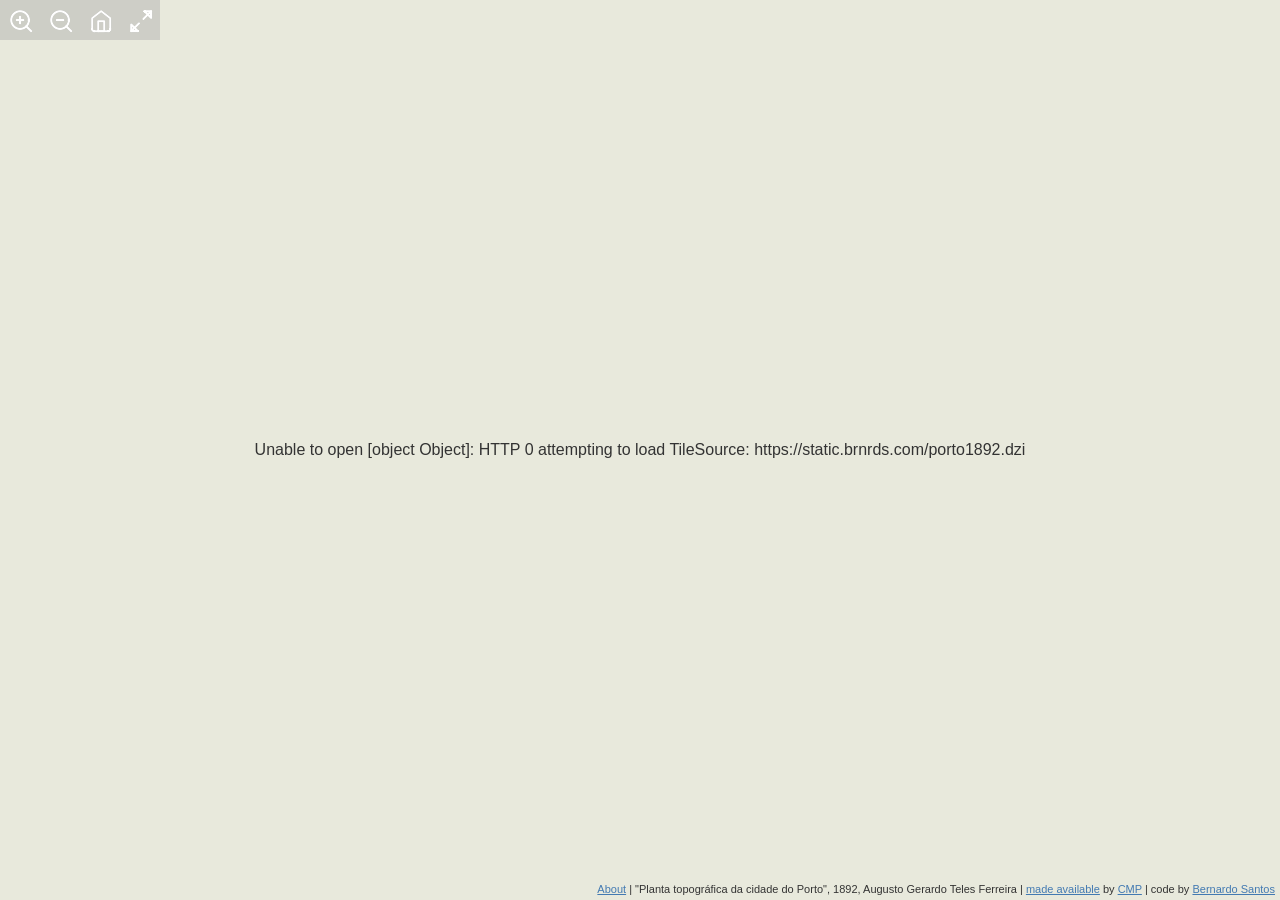
<file: index.html>
<!DOCTYPE html>
<html lang="en">
<head>
  <script async src="https://www.googletagmanager.com/gtag/js?id=UA-131899434-1"></script>
  <script>
    window.dataLayer = window.dataLayer || [];
    function gtag() { dataLayer.push(arguments); }
    gtag('js', new Date());
    gtag('config', 'UA-131899434-1');
  </script>
  <meta charset="utf-8">
  <meta name="viewport" content="width=device-width, initial-scale=1.0">
  <title>Porto Map (1892) — Old Map of Oporto | Interactive Deep-Zoom Viewer</title>
  <meta name="description" content="Interactive Porto map and old map of Oporto (1892): high-resolution deep-zoom viewer of the historical topographic survey by Augusto Gerardo Teles Ferreira.">
  <link rel="canonical" href="https://apps.brnrds.com/planta-topografica-porto-1892/">
  <meta name="robots" content="index, follow, max-image-preview:large">

  <meta property="og:type" content="website">
  <meta property="og:site_name" content="Bernardo Santos">
  <meta property="og:title" content="Porto Map (1892) — Old Map of Oporto">
  <meta property="og:description" content="Interactive historical map of Porto: deep-zoom 1892 topographic plan in high resolution.">
  <meta property="og:url" content="https://apps.brnrds.com/planta-topografica-porto-1892/">
  <meta property="og:image" content="https://apps.brnrds.com/planta-topografica-porto-1892/images/porto1892-preview.png">
  <meta property="og:image:alt" content="Old map of Porto, Portugal, 1892 — topographic survey overview">

  <meta name="twitter:card" content="summary_large_image">
  <meta name="twitter:title" content="Porto Map (1892) — Old Map of Oporto">
  <meta name="twitter:description" content="Deep-zoom viewer for the 1892 historical map of Porto, Portugal.">
  <meta name="twitter:image" content="https://apps.brnrds.com/planta-topografica-porto-1892/images/porto1892-preview.png">

  <link rel="stylesheet" type="text/css" media="screen" href="css/style.css?v=14">
  <script src="openseadragon/openseadragon.min.js"></script>

  <script type="application/ld+json">
  {
    "@context": "https://schema.org",
    "@graph": [
      {
        "@type": "WebApplication",
        "name": "Porto Map (1892) — Historical Deep-Zoom Viewer",
        "description": "Interactive deep-zoom viewer for the 1892 topographic map of Porto (Oporto), Portugal, by Augusto Gerardo Teles Ferreira.",
        "url": "https://apps.brnrds.com/planta-topografica-porto-1892/",
        "applicationCategory": "MapApplication",
        "operatingSystem": "Web",
        "author": {
          "@type": "Person",
          "name": "Bernardo Santos",
          "url": "https://brnrds.com/work/vintage-map-of-porto"
        },
        "primaryImageOfPage": {
          "@type": "ImageObject",
          "contentUrl": "https://apps.brnrds.com/planta-topografica-porto-1892/images/porto1892-preview.png",
          "name": "Old map of Porto, 1892",
          "width": 1536,
          "height": 1024
        }
      },
      {
        "@type": "CreativeWork",
        "name": "Planta topográfica da cidade do Porto",
        "alternateName": ["Porto map", "Oporto map", "Old map of Porto"],
        "dateCreated": "1892",
        "creator": { "@type": "Person", "name": "Augusto Gerardo Teles Ferreira" },
        "provider": { "@type": "Organization", "name": "Câmara Municipal do Porto", "url": "https://www.cm-porto.pt/" },
        "contentLocation": {
          "@type": "City",
          "name": "Porto",
          "containedInPlace": { "@type": "Country", "name": "Portugal" }
        }
      },
      {
        "@type": "FAQPage",
        "mainEntity": [
          {
            "@type": "Question",
            "name": "Where can I see an old map of Porto online?",
            "acceptedAnswer": {
              "@type": "Answer",
              "text": "This page provides an interactive high-resolution viewer for the 1892 topographic map of Porto (Oporto). Scroll to zoom and drag to pan across the full city survey."
            }
          },
          {
            "@type": "Question",
            "name": "What is the 1892 Porto map?",
            "acceptedAnswer": {
              "@type": "Answer",
              "text": "The Planta Topográfica da Cidade do Porto (1892) is the first scientific cadastral survey of the city at 1:500 scale, directed by Augusto Gerardo Teles Ferreira for the Câmara Municipal do Porto."
            }
          }
        ]
      }
    ]
  }
  </script>
</head>
<body>
  <div class="demoarea">
    <div id="tiles" class="openseadragon"></div>
  </div>
  <script type="text/javascript">
    var isIOS = /iPad|iPhone|iPod/.test(navigator.userAgent) || (navigator.platform === "MacIntel" && navigator.maxTouchPoints > 1);
    var params = new URLSearchParams(window.location.search);
    var dziUrl = params.get("dzi") || "https://static.brnrds.com/porto1892.dzi";
    var viewerOptions = {
      id: "tiles",
      prefixUrl: "openseadragon/images/",
      debugMode: false,
      immediateRender: false,
      loadDestinationTilesOnAnimation: false,
      tileSources: dziUrl
    };
    if (isIOS) {
      viewerOptions.imageLoaderLimit = 2;
      viewerOptions.maxTilesPerFrame = 1;
      viewerOptions.maxImageCacheCount = 120;
      viewerOptions.timeout = 60000;
      viewerOptions.animationTime = 0.5;
      viewerOptions.blendTime = 0;
    }
    OpenSeadragon(viewerOptions);
  </script>

  <div class="about-backdrop" id="about-backdrop" hidden></div>
  <div class="about-sheet" id="about-sheet" aria-hidden="true" aria-labelledby="about-sheet-title-en">
    <button type="button" class="about-sheet-close" id="about-close" aria-label="Close">×</button>
    <div class="about-language-toggle" role="group" aria-label="About language">
      <button type="button" class="is-active" data-about-language="en" aria-pressed="true"
              aria-controls="about-content-en">EN</button><span aria-hidden="true">/</span><button type="button"
              data-about-language="pt" aria-pressed="false" aria-controls="about-content-pt">PT</button>
    </div>
    <div class="about-sheet-content">
      <section id="about-content-pt" lang="pt-PT" hidden>
      <h1 id="about-sheet-title-pt">A Carta Topográfica da Cidade do Porto, 1892</h1>
        <p>
          A <em>Planta Topográfica da Cidade do Porto</em> é geralmente tida como o primeiro levantamento
          topográfico integral e científico do Porto, e o seu primeiro registo cadastral sistemático. Desenhada
          à escala 1:500 sob a direcção do topógrafo militar
          <strong>Augusto Gerardo Teles Ferreira</strong>, regista o concelho no final do século XIX com uma
          exactidão que nenhuma planta anterior da cidade tinha sequer tentado. As ruas, os edifícios, as
          divisões de propriedade, os campos, as linhas de água e o relevo fizeram dela, ao mesmo tempo, um
          retrato do Porto em 1892 e a base de trabalho da administração urbanística nas décadas seguintes.
        </p>

        <img class="about-sheet-preview" src="images/porto1892-preview.png" width="1536" height="1024"
             alt="Carta topográfica do Porto de 1892, mostrando o Douro e a cidade no final do século XIX">

        <h2>Por que motivo o Porto precisava de um novo levantamento</h2>
        <p>
          Em meados do século XIX, o Porto crescia para lá do centro histórico densamente edificado. Novas
          estradas, caminhos-de-ferro, abastecimento de água, drenagem, saneamento e administração da propriedade
          pediam uma descrição medida do terreno. As plantas disponíveis — a planta circular de George Balck, de
          1813, a de Frederico Perry Vidal, de 1844, e as revisões posteriores — tinham valor, mas nenhuma
          combinava nivelamento rigoroso, curvas de nível e um levantamento parcelar de toda a cidade.
        </p>

        <h2>Do pedido municipal à administração directa, 1856–1877</h2>
        <p>
          A iniciativa partiu do Porto. Em 1856, a Câmara Municipal pediu ao Governo a nomeação de um engenheiro
          para preparar uma planta e o nivelamento da cidade como apoio aos melhoramentos projectados. O pedido foi
          recusado por falta de verbas do Estado, embora o Porto tenha sido autorizado a requisitar pessoal técnico
          se lhe pagasse os vencimentos. O engenheiro Carlos de Pézerat ofereceu os seus serviços em 1859,
          recomendado por Filipe Folque, director dos trabalhos geodésicos do Reino, mas a Câmara não aceitou a
          proposta.
        </p>
        <p>
          O Porto recorreu depois ao aparelho técnico da administração central. Em 1862, a Câmara pediu aos
          serviços geodésicos do Estado que realizassem a triangulação necessária à estrutura do levantamento. O
          engenheiro Filipe Joaquim de Sousa Quintella iniciou esse trabalho em Setembro de 1862; os cálculos foram
          dados como concluídos em 1867 e o processo resultante foi entregue à Câmara, que suportou a despesa.
          O Estado punha a capacidade científica; o Porto pedia-a e pagava-a.
        </p>
        <p>
          O quadro legal alterou-se enquanto estes trabalhos preliminares decorriam. O artigo 50.º do decreto
          nacional de 31 de Dezembro de 1864 determinou que o Governo procedesse a um plano geral de melhoramentos
          do Porto por intermédio de uma comissão formada por um engenheiro das Obras Públicas, um engenheiro ou
          arquitecto proposto pela Câmara e o delegado de saúde da cidade. Note-se que o decreto não encomendou
          esta planta: o pedido portuense de uma planta medida era oito anos anterior. O decreto veio reforçar um
          objectivo que a cidade já perseguia.
        </p>
        <p>
          Tudo isto se insere na modernização administrativa, científica e infra-estrutural da Regeneração e, em
          termos mais largos, do Fontismo. O decreto de 1864 foi apresentado pelo ministro das Obras Públicas João
          Crisóstomo de Abreu e Sousa, no governo do duque de Loulé. O Estado deu o quadro legal e técnico; a
          iniciativa, o contrato e o financiamento foram da Câmara.
        </p>
        <p>
          O engenheiro civil da Câmara elaborou um programa de concurso pormenorizado, publicado no <em>Diário do
          Governo</em> de 20 de Setembro de 1869. Exigia um levantamento à escala 1:500, abrangendo inicialmente
          3.150 hectares e posteriormente ampliado para cerca de 3.975 hectares — essencialmente o território sob
          administração municipal, e não apenas o núcleo urbano. As altitudes deviam ser medidas rigorosamente e
          representadas por curvas de nível com equidistância de dois metros. Os edifícios e terrenos livres deviam
          ser diferenciados, tal como a propriedade pública, estatal, corporativa e particular; os terrenos
          cultivados deviam distinguir-se dos destinados a outros usos.
        </p>
        <p>
          Foram abertas cinco propostas em 21 de Outubro de 1869, apresentadas por Bartholomeu Achilles Dejante;
          J. C. Chelmich; Carlos de Pézerat; João Joaquim de Matos, José Augusto Corrêa de Barros e António Maria
          Kopke de Carvalho; e Frederico Perry Vidal com Manuel do Couto Guimarães. A empreitada foi adjudicada a
          Dejante, de longe o mais barato. Os outros concorrentes avisaram formalmente que a exactidão prometida
          não se conseguia por aquele preço. Dejante morreu em 1877 praticamente sem ter começado.
        </p>

        <h2>Teles Ferreira e o gabinete municipal de levantamento, 1877–1892</h2>
        <p>
          Em 1877, a Câmara abandonou a empreitada externa fracassada e colocou o trabalho sob administração
          municipal directa. O engenheiro municipal Agnelo José Moreira foi encarregado da tarefa e pediu a
          colaboração do capitão Augusto Gerardo Teles Ferreira, que entrou ao serviço da Câmara em Agosto de 1877.
        </p>
        <p>
          Teles Ferreira (1830–1895) era oficial do Exército, nomeado topógrafo de primeira classe em 1856.
          Colaborara no levantamento hidrográfico da Barra do Douro de 1861–1862 e concluíra, com Emílio Vidigal
          Salgado, o levantamento cadastral de Viana do Castelo à escala 1:500, em 1868–1869 — também esse feito
          como base para melhoramentos municipais. Quando chegou ao Porto, declarou vinte e cinco anos de
          experiência prática nestes trabalhos. Quando a planta reduzida foi publicada, era já identificado como
          general de brigada reformado.
        </p>
        <p>
          O avanço foi imediato. Em Maio de 1878 estavam levantados 52 hectares nas freguesias da Sé e da Vitória,
          terreno particularmente difícil; o total de campo comunicado para esta primeira fase foi de 275 hectares,
          em trinta folhas de desenho. O desenho começou por ficar atrasado em relação ao campo — o desenhador da
          Câmara só podia trabalhar na planta depois de despachar as restantes obrigações municipais. O trabalho
          acabou organizado num gabinete próprio, dirigido por Teles Ferreira. Entre os funcionários conhecidos
          contam-se o capitão de cavalaria Fernando da Costa Maia, que ali serviu entre Setembro de 1882 e Dezembro
          de 1888, Manuel Pereira da Costa, José Baptista Figueiredo e Moysés Augusto, além de desenhadores
          municipais e externos. Subsistem mapas pormenorizados do progresso do trabalho de campo e de gabinete
          entre Dezembro de 1887 e Fevereiro de 1892.
        </p>

        <h2>O que foi cartografado e como</h2>
        <p>
          O esquema completo compreende 464 quadrículas, cada uma cobrindo cerca de 400 por 250 metros. À escala
          1:500, um centímetro no papel corresponde a cinco metros no terreno. A planta mostra a implantação de
          cada edifício e as parcelas, ruas e caminhos, muros e limites, jardins e terrenos cultivados, ribeiros e
          elementos de água, obras públicas, topónimos e a forma do terreno. As curvas de nível de dois metros
          foram a primeira representação sistemática do relevo do Porto a esta escala. Juntando informação
          planimétrica, altimétrica e cadastral, o mesmo levantamento servia para o desenho de ruas, as
          infra-estruturas, a administração da propriedade e o planeamento urbanístico em geral.
        </p>
        <p>
          Não houve qualquer observação aérea. O programa de 1869 assentava na triangulação já fornecida ao
          município, exigia dois pontos trigonométricos em cada folha, impunha tolerâncias apertadas na medição
          dos polígonos e das cotas e previa um nivelamento rigoroso em duas fases. Tudo foi medido a partir do
          terreno, por equipas municipais, ao longo de vários anos. As fontes descrevem os métodos geométricos,
          mas não dizem exactamente que instrumentos foram usados.
        </p>

        <h2>Sobre o detalhe em áreas de acesso privado</h2>
        <p>
          O que por vezes parece a planta de uma casa é, em regra, apenas a sua implantação: alas, anexos, pátios,
          poços de luz e outras divisões do volume construído. As paredes que dividem os compartimentos interiores
          geralmente não aparecem. Nos jardins e quintas, porém, surgem muros, caminhos, culturas, lagos e outros
          pormenores que não seriam necessariamente visíveis da via pública. Há três vias plausíveis para essa
          informação: entrada no terreno, uma planta cedida pelo proprietário, ou documentação que já existisse nos
          serviços municipais. Os documentos publicados não permitem dizer qual delas foi usada em cada propriedade.
        </p>
        <p>
          A via arquivística é historicamente possível. O arquivo da Câmara conserva plantas, prospectos e licenças
          dos séculos XVIII e XIX, embora nessa altura aparecessem sobretudo como documentos isolados, e não como os
          processos de licenciamento completos e ordenados que se tornaram habituais no início do século XX. Os
          <em>Livros de Plantas de Casas</em> mostram que muitos pedidos de obras passavam pelo município — mas
          muitos diziam respeito a fachadas, reparações, abertura de portas e janelas ou acrescento de pisos, e não
          conteriam necessariamente a implantação integral da propriedade, os jardins ou os elementos de água. O
          arquivo podia preencher lacunas aqui e ali, mas não era, por si só, um cadastro completo e actualizado de
          todo o concelho.
        </p>
        <p>
          Também não se encontrou prova de uma pesquisa sistemática desses fundos pela equipa de Teles Ferreira.
          Os registos conhecidos distinguem trabalho de campo e trabalho de gabinete, sem identificarem um
          arquivista ou uma campanha de compilação documental. Em 1892, Teles Ferreira propôs que os projectos
          futuramente apresentados à Câmara passassem a ser localizados em cópias da nova planta geral, e descreveu
          a redução cadastral como base para uma futura matriz predial rigorosa. Ambas as propostas sugerem que,
          antes da carta, a informação municipal não estava reunida numa base geográfica comum.
        </p>
        <p>
          O próprio programa enfraquece a hipótese de um acesso forçado e universal. Quanto às propriedades
          particulares, permitia que fossem «apresentados por massas, mas marcando-se-lhes os seus limites junto às
          vias públicas». Subsistem 428 das 464 minutas de campo, incluindo algumas reproduções digitais, mas nos
          registos acessíveis não aparece qualquer cláusula a dar aos topógrafos um direito geral de entrada, nem
          documentação de autorizações, recusas ou plantas cedidas pelos proprietários.
        </p>
        <p>
          A Carta Constitucional de 1826, então em vigor, declarava a casa um asilo inviolável e só admitia a
          entrada diurna nos casos e pela forma determinados por lei. Esta garantia dizia respeito ao domicílio e
          não resolve, por si só, o acesso aos terrenos de uma quinta. A primeira disposição cadastral portuguesa
          que encontrei a conceder expressamente aos técnicos acesso a propriedades particulares, punindo a
          oposição com multa, é de 1911 — dezanove anos depois da conclusão da planta — e não se aplica
          retroactivamente. O mais prudente é concluir que os topógrafos terão entrado em muitas propriedades por
          cooperação ou acordo, mas não há prova publicada de que os donos não pudessem recusar.
        </p>
        <h2>Conclusão, folhas sobreviventes e edição pública</h2>
        <p>
          Teles Ferreira publicou pela Câmara Municipal, em 1890, uma memória descritiva de oito páginas. Num
          relatório de 30 de Março de 1892 declarou o levantamento à escala 1:500 praticamente concluído, faltando
          apenas rectificações que permitissem referir todo o trabalho, de forma uniforme, àquele ano. É isto que
          explica a data da planta: 1892 é o ano de referência e de conclusão, não o ano em que todas as folhas
          foram levantadas, nem aquele em que a planta completa foi posta à venda.
        </p>
        <p>
          Foram preparadas duas versões manuscritas à escala 1:500: uma a preto e branco e outra colorida a
          aguarela. A investigação publicada pelo Arquivo Histórico Municipal em 1992 registou 453 folhas a preto e
          branco e 446 folhas coloridas sobreviventes do esquema de 464 quadrículas. O catálogo municipal actual
          descreve a sequência colorida digitalizada através de 464 registos individuais. A partir do levantamento
          original, o gabinete produziu ainda uma redução cadastral à escala 1:2.500 e uma planta geral à escala
          1:5.000.
        </p>
        <p>
          Em 11 de Maio de 1892, a Câmara abriu novo concurso para gravar a redução à escala 1:5.000. Teles Ferreira
          apoiou a proposta do grupo representado por Cassiano Augusto Vidal da Maia na Direcção-Geral dos
          Trabalhos Geodésicos, especializado em gravura litográfica em pedra. O original seguiu para Lisboa em
          Junho de 1893; as pedras gravadas e a planta impressa regressaram ao Porto em Junho de 1895. A gravura e
          a produção de 1.500 exemplares custaram 5.000$000 réis — cinco contos, qualquer coisa como 220.000 euros
          em poder de compra actual.
        </p>
        <p>
          Teles Ferreira propôs recuperar parte da despesa vendendo exemplares às repartições públicas e ao público
          em geral. Contava com particular interesse no Brasil, onde os emigrantes do Norte de Portugal poderiam
          comprar uma planta do Porto pelas recordações que guardava. A edição pública foi uma litografia de seis
          folhas à escala 1:5.000, publicada em 1895, cujo título a descreve expressamente como reduzida da planta
          à escala 1:500 mandada levantar pela Câmara Municipal do Porto, referida ao ano de 1892 e dirigida por
          Teles Ferreira, coadjuvado por Fernando da Costa Maia e pelos restantes empregados.
        </p>

        <h2>Propriedade municipal, utilização posterior e redescoberta</h2>
        <p>
          A planta foi municipal desde o início — não foi uma obra particular que o Porto tenha comprado depois.
          O original colorido à escala 1:500 deu entrada formal no arquivo da Câmara em 18 de Agosto de 1893 e
          passou internamente para o Arquivo Histórico Municipal do Porto em 1984. Durante décadas foi a única
          representação rigorosa do território urbano à escala 1:500 ao dispor da Câmara, serviu de modelo a
          actualizações posteriores e sustentou o planeamento municipal até uma nova geração de levantamentos e
          planos, em meados do século XX.
        </p>
        <p>
          Em 1992, o município assinalou o centenário com a exposição e o catálogo <em>Uma Cartografia Exemplar: O
          Porto em 1892</em>, uma reedição da planta de seis folhas à escala 1:5.000 e reproduções de folhas centrais
          à escala 1:500. A Câmara publicou um novo estudo, <em>A Planta da Cidade do Porto no Século XIX:
          Cartografia e Urbanismo</em>, em 2011. O Arquivo Municipal digitalizou posteriormente as folhas individuais
          e disponibilizou-as através do seu catálogo arquivístico. O catálogo não indica a data de publicação em
          linha; a sequência completa foi noticiada publicamente como uma nova disponibilização em 20 de Março de
          2017. Em 2018, a Câmara lançou o serviço georreferenciado Cartas Históricas Interactivas do Porto, baseado
          inicialmente no levantamento de Teles Ferreira.
        </p>

      </section>

      <section id="about-content-en" lang="en">
      <h1 id="about-sheet-title-en">The Topographical Map of Porto, 1892</h1>
        <p>
          The <em>Planta Topográfica da Cidade do Porto</em> is generally regarded as Porto’s first complete
          scientific topographical survey, and its first systematic cadastral record. Drawn at 1:500 under the
          direction of military topographer <strong>Augusto Gerardo Teles Ferreira</strong>, it records the
          municipality at the close of the nineteenth century with a precision no earlier plan of the city had
          even attempted. Its streets, buildings, property divisions, fields, watercourses and relief made it
          both a portrait of Porto in 1892 and the working base for the city's administration in the decades
          that followed.
        </p>

        <img class="about-sheet-preview" src="images/porto1892-preview.png" width="1536" height="1024"
             alt="The 1892 topographical map of Porto, showing the Douro and the city at the end of the nineteenth century">

        <h2>Why Porto needed a new survey</h2>
        <p>
          By the middle of the nineteenth century, Porto was growing beyond the densely built historic centre.
          New roads, railways, water supply, drainage, sanitation and property administration all called for a
          measured account of the terrain. The available maps—George Balck’s circular plan of 1813, Frederico
          Perry Vidal’s plan of 1844, and later revisions—had their value, but none combined precise levelling,
          contour lines and a city-wide parcel survey.
        </p>

        <h2>From a municipal request to direct administration, 1856–1877</h2>
        <p>
          The initiative began with Porto. In 1856 the City Council asked the national government to appoint an
          engineer to prepare a city plan and levelling survey for its projected improvements. The request was
          refused for lack of state funds, although Porto was authorised to requisition technical personnel if it
          paid their salaries. Engineer Carlos de Pézerat offered his services in 1859, recommended by Filipe
          Folque, director of the kingdom’s geodetic works, but the Council did not accept his offer.
        </p>
        <p>
          Porto then turned to the central government’s technical apparatus. In 1862 the Council asked the national
          geodetic service to undertake the triangulation needed as the survey’s framework. Engineer Filipe Joaquim
          de Sousa Quintella began that work in September 1862; its calculations were reported complete in 1867,
          and the resulting file was delivered to the Council, which bore the expense. The state supplied the
          scientific capacity; Porto asked for it and paid for it.
        </p>
        <p>
          The legal context changed while this preliminary work was under way. Article 50 of the national decree of
          31 December 1864 required the government to proceed with a general improvement plan for Porto through a
          commission comprising a state public-works engineer, an engineer or architect proposed by the Council,
          and the city’s health delegate. Note that the decree did not itself commission this map: Porto’s request
          for a measured plan came eight years earlier. The decree reinforced a goal the city was already pursuing.
        </p>
        <p>
          All of this belongs to the administrative, scientific and infrastructural modernisation of the
          Regeneration and, more broadly, of <em>Fontismo</em>. The 1864 decree was presented by Public Works
          Minister João Crisóstomo de Abreu e Sousa, under the Duke of Loulé’s government. The state provided the
          legal and technical framework; the initiative, the contract and the money were the Council's.
        </p>
        <p>
          The Council’s civil engineer prepared a detailed competition programme, published in the government
          gazette on 20 September 1869. It required a survey at 1:500, initially covering 3,150 hectares and later
          enlarged to approximately 3,975 hectares—essentially the territory under municipal administration rather
          than only the urban core. Heights were to be measured rigorously and represented by contours at two-metre
          intervals. Buildings and open land were to be distinguished, as were public, state, corporate and private
          property; cultivated ground was to be differentiated from land put to other uses.
        </p>
        <p>
          Five proposals were opened on 21 October 1869, from Bartholomeu Achilles Dejante; J. C. Chelmich;
          Carlos de Pézerat; João Joaquim de Matos, José Augusto Corrêa de Barros and António Maria Kopke de
          Carvalho; and Frederico Perry Vidal with Manuel do Couto Guimarães. The contract went to Dejante, by far
          the cheapest. The other bidders formally warned that the promised accuracy could not be had for his
          price. Dejante died in 1877 having barely begun.
        </p>

        <h2>Teles Ferreira and the municipal survey office, 1877–1892</h2>
        <p>
          In 1877 the Council abandoned the failed external contract and brought the undertaking under direct
          municipal administration. Municipal engineer Agnelo José Moreira was placed in charge and requested the
          assistance of Captain Augusto Gerardo Teles Ferreira, who entered the Council’s service in August 1877.
        </p>
        <p>
          Teles Ferreira (1830–1895) was an Army officer, appointed first-class topographer in 1856. He had
          assisted the 1861–1862 hydrographic survey of the Douro bar and had completed, with Emílio Vidigal
          Salgado, the 1:500 cadastral survey of Viana do Castelo in 1868–1869—also made as the basis for
          municipal improvements. When he came to Porto he claimed twenty-five years of practical experience in
          this kind of work. By the time the reduced map was published, he was listed as a retired brigadier
          general.
        </p>
        <p>
          Progress was immediate. By May 1878, 52 hectares had been surveyed in the parishes of Sé and Vitória,
          exceptionally difficult ground; the field total reported for this early phase was 275 hectares across
          thirty drawing sheets. Drawing initially lagged behind fieldwork—the Council’s draughtsman could only
          work on the map after his ordinary municipal duties were done. The work was eventually organised into a
          dedicated survey office directed by Teles Ferreira. Its known staff included cavalry captain Fernando da
          Costa Maia, who served from September 1882 to December 1888, Manuel Pereira da Costa, José Baptista
          Figueiredo and Moysés Augusto, along with municipal and outside draughtsmen. Detailed progress tables
          survive for the field and office work between December 1887 and February 1892.
        </p>

        <h2>What was mapped and how</h2>
        <p>
          The complete scheme comprises 464 grid positions, each covering roughly 400 by 250 metres. At 1:500,
          one centimetre on paper is five metres on the ground. The map shows individual building footprints and
          plots, streets and paths, walls and boundaries, gardens and cultivated land, streams and water features,
          public works, place names and the shape of the terrain. The two-metre contours were the first systematic
          representation of Porto’s relief at this scale. With planimetric, altimetric and cadastral information
          in one place, the same survey could serve street design, infrastructure, property administration and
          urban planning in general.
        </p>
        <p>
          There was no aerial observation of any kind. The 1869 programme was based on the triangulation already
          supplied to the municipality, required two trigonometric points on every sheet, imposed narrow
          tolerances on polygon measurements and heights, and prescribed rigorous levelling in two stages.
          Everything was measured from the ground, by municipal teams, over many years. The sources describe the
          geometric methods but don't say exactly which instruments were used.
        </p>

        <h2>On the detail shown within private properties</h2>
        <p>
          What sometimes looks like a house plan is generally just its footprint: wings, outbuildings, courtyards,
          light wells and other divisions of the built mass. Walls dividing the internal rooms are normally not
          shown. Gardens and estates, however, contain walls, paths, cultivation, ponds and other details that
          would not necessarily have been visible from a public road. There are three plausible sources for that
          information: entry to the grounds, a plan supplied by the owner, or documentation already held by the
          municipal services. The published records don't establish which route was used for any given property.
        </p>
        <p>
          The archival route is historically possible. The City Council archive preserves eighteenth- and
          nineteenth-century plans, elevation drawings and licences, although at the time these mostly existed as
          individual documents rather than the organised, comprehensive building-permit files that became customary
          in the early twentieth century. The <em>Books of House Plans</em> show that many applications for
          building work passed through the municipality—but much of that work concerned façades, repairs, new
          doors and windows, or additional floors, and would not necessarily record an entire property, its
          gardens or water features. The archive could fill gaps here and there, but it was not, by itself, a
          complete and current cadastre of the whole municipality.
        </p>
        <p>
          Nor has evidence been found that Teles Ferreira's team systematically searched those collections. The
          surviving accounts distinguish field and drawing-office work, but identify neither an archivist nor a
          documentary compilation campaign. In 1892 Teles Ferreira proposed that projects subsequently submitted
          to the Council should be located on copies of the new general map, and described the cadastral reduction
          as a base for a future reliable property matrix. Both proposals suggest that, before the map, the
          Council's information had never been assembled onto a common geographical base.
        </p>
        <p>
          The programme itself weakens the idea of universal compulsory access. It allowed private properties
          to be represented “in masses, but with their boundaries marked alongside public roads”. Of the original
          464 field drafts, 428 survive, including some digital reproductions, but the accessible records contain
          no clause giving the surveyors a general right of entry, and no documentation of permissions, refusals
          or plans supplied by owners.
        </p>
        <p>
          The Constitutional Charter of 1826, then in force, declared the home inviolable and permitted daytime
          entry only in cases and by procedures established by law. That protection concerned the dwelling, and
          doesn't by itself settle access to the grounds of an estate. The earliest Portuguese cadastral provision
          I could find that expressly granted officials access to private property, with a fine for obstruction,
          dates from 1911—nineteen years after the map was completed—and can't be applied retrospectively. The
          most defensible conclusion is that surveyors probably entered many properties through cooperation or
          agreement, but there is no published proof that owners couldn't refuse.
        </p>
        <h2>Completion, surviving sheets and public edition</h2>
        <p>
          Teles Ferreira published an eight-page descriptive memorandum through the City Council in 1890. In a
          report dated 30 March 1892 he declared the 1:500 survey practically complete, with corrections still
          pending so the whole work could be consistently referred to that year. This is what explains the map’s
          date: 1892 is its reference and completion year, not the year every sheet was surveyed, nor the year the
          full map first went on sale.
        </p>
        <p>
          Two manuscript versions were prepared at 1:500: one in black and white and another coloured in
          watercolour. Research published by the Municipal Historical Archive in 1992 recorded 453 surviving
          black-and-white sheets and 446 coloured sheets from the 464-position scheme. The present municipal
          catalogue describes the digitised coloured sequence through 464 individual records. From the master
          survey, the office also produced a cadastral reduction at 1:2,500 and a general map at 1:5,000.
        </p>
        <p>
          On 11 May 1892 the Council opened a further competition to engrave the 1:5,000 reduction. Teles Ferreira
          supported the proposal from the group represented by Cassiano Augusto Vidal da Maia at the national
          Directorate-General of Geodetic Works, specialists in engraving on lithographic stone. The original went
          to Lisbon in June 1893; the engraved stones and printed map returned to Porto in June 1895. Engraving
          and printing 1,500 copies cost 5,000$000 réis—five contos, roughly €220,000 in today's purchasing power.
        </p>
        <p>
          Teles Ferreira proposed recovering part of the cost by selling copies to public offices and the general
          public. He counted on particular interest from Brazil, where emigrants from northern Portugal might buy
          a plan of Porto for the memories it held. The public edition was a six-sheet lithograph at 1:5,000,
          published in 1895, its title expressly describing it as reduced from the 1:500 survey ordered by the
          Porto City Council, referred to the year 1892, and directed by Teles Ferreira with the assistance of
          Fernando da Costa Maia and the other employees.
        </p>

        <h2>Municipal ownership, later use and rediscovery</h2>
        <p>
          The map was municipal from the start—not a private work that Porto later acquired. The coloured 1:500
          original was formally delivered to the City Council archive on 18 August 1893 and transferred internally
          to the Porto Municipal Historical Archive in 1984. For decades it remained the Council’s only rigorous
          representation of the urban territory at 1:500, served as the model for later updates, and underpinned
          municipal planning until a new generation of surveys and plans emerged in the middle of the twentieth
          century.
        </p>
        <p>
          In 1992 the municipality marked its centenary with the exhibition and catalogue <em>An Exemplary
          Cartography: Porto in 1892</em>, a reissue of the six-sheet 1:5,000 map and reproductions of central
          1:500 sheets. The Council published a further study, <em>The Plan of the City of Porto in the Nineteenth
          Century: Cartography and Urbanism</em>, in 2011. The Municipal Archive subsequently digitised the
          individual sheets and made them available through its archival catalogue. The catalogue does not state
          an upload date; the complete sequence was publicly reported as newly available online on 20 March 2017.
          In 2018 the Council launched its georeferenced Historical Interactive Maps of Porto service, initially
          based on the Teles Ferreira survey.
        </p>
      </section>

      <h2>Sources / Fontes</h2>
      <ul>
          <li><a href="https://sigarra.up.pt/faup/pt/conteudos_service.conteudos_cont?pct_id=7000&amp;pv_cod=36SaaCaO5Nb5" rel="noopener">Rui Tavares, “A Carta Topográfica da Cidade do Porto de 1892: Uma Base Cartográfica para a Gestão Urbanística Municipal”</a>.</li>
          <li><a href="https://www.umalinhanobolso.com/uploads/1/4/0/1/140143557/01_-_decreto_de_31_12_1864.pdf" rel="noopener">Decreto de 31 de Dezembro de 1864, incluindo as disposições relativas ao plano de melhoramentos do Porto</a>.</li>
          <li><a href="https://www.parlamento.pt/VisitaParlamento/Paginas/BiogJoaoCrisostomo.aspx" rel="noopener">Assembleia da República, nota biográfica de João Crisóstomo de Abreu e Sousa</a>.</li>
          <li><a href="https://portugal.gov.pt/pt/gc22/governo/governos-anteriores/chefes-do-governo-desde-1821" rel="noopener">República Portuguesa, cronologia dos chefes do Governo desde 1821</a>.</li>
          <li><a href="https://gisaweb.cm-porto.pt/units-of-description/documents/380170/" rel="noopener">Arquivo Municipal do Porto, registo de catálogo PT-CMP-AM/PUB/CMPRT/PC/0020</a>.</li>
          <li><a href="https://eviterbo.fcsh.unl.pt/wiki/Augusto_Teles_Ferreira" rel="noopener">eViterbo, Universidade Nova de Lisboa, registo biográfico de Augusto Teles Ferreira</a>.</li>
          <li><a href="https://www.monumentos.gov.pt/Site/APP_PagesUser/SIPA.aspx?id=26828" rel="noopener">Inventário português do património arquitectónico, registo histórico de Viana do Castelo</a>.</li>
          <li><a href="https://www.fc.up.pt/pessoas/jagoncal/porto/" rel="noopener">Faculdade de Ciências da Universidade do Porto, mapas históricos do Porto</a>.</li>
          <li><a href="https://i2ads.up.pt/wp-content/uploads/2022/07/A-boa-vista-de-GustavoAGeSouza.pdf" rel="noopener">Vasco Cardoso, transcrição e análise do programa municipal de levantamento de 1869</a>.</li>
          <li><a href="https://ibercarto.ign.es/resources/documentos/encuentros/08/o-acervo-cartografico-do-arquivo-municipal-do-porto-ao-servico-da-autarquia-e-do-cidadao-daniela-fernandes.pdf" rel="noopener">Arquivo Municipal do Porto, descrição e tratamento das minutas de campo</a>.</li>
          <li><a href="https://gisaweb.cm-porto.pt/units-of-description/documents/805371/" rel="noopener">Arquivo Municipal do Porto, minuta de campo da quadrícula 208</a>.</li>
          <li><a href="https://impactum-journals.uc.pt/boletimauc/issue/download/715/304" rel="noopener">Boletim do Arquivo da Universidade de Coimbra, estudo sobre gestão urbanística e documentação de obras particulares</a>.</li>
          <li><a href="https://web.novalaw.unl.pt/Anexos/Investigacao/1532.pdf" rel="noopener">Carta Constitucional da Monarquia Portuguesa de 1826, artigo 145.º, § 6.º</a>.</li>
          <li><a href="https://files.dre.pt/gratuitos/1s/1911/08/18600.pdf" rel="noopener"><em>Diário do Governo</em>, 11 de Agosto de 1911, artigo 47.º da lei cadastral</a>.</li>
          <li><a href="https://www.cm-porto.pt/files/uploads/cms/cmp/241/files/3934/relatorio-de-gestao-2018.pdf" rel="noopener">Câmara Municipal do Porto, Relatório de Gestão de 2018</a>.</li>
          <li><a href="https://cochinilha.wordpress.com/2017/03/20/porto-1892/" rel="noopener">Notícia contemporânea da disponibilização integral em linha, 20 de Março de 2017</a>.</li>
          <li><a href="https://www.nber.org/papers/w4860" rel="noopener">National Bureau of Economic Research, Portuguese sterling parity under the gold standard</a>.</li>
          <li><a href="https://www.bankofengland.co.uk/monetary-policy/inflation/inflation-calculator" rel="noopener">Bank of England, long-run inflation methodology</a>.</li>
          <li><a href="https://www.ecb.europa.eu/stats/policy_and_exchange_rates/euro_reference_exchange_rates/html/index.en.html" rel="noopener">European Central Bank, euro reference exchange rates</a>.</li>
      </ul>
    </div>
  </div>

  <footer class="bottom-bar" id="bottom-bar">
    <div class="bottom-bar-credits">
      <button type="button" class="about-toggle" id="about-toggle" aria-expanded="false" aria-controls="about-sheet">About</button> |
      "Planta topográfica da cidade do Porto", 1892, Augusto Gerardo Teles Ferreira |
      <a href="http://gisaweb.cm-porto.pt/units-of-description/documents/380170/documents/?q=&page=1" target="_blank" rel="noopener">made available</a>
      by <a href="http://www.cm-porto.pt/" target="_blank" rel="noopener">CMP</a> |
      code by <a href="https://brnrds.com/work/vintage-map-of-porto" rel="noopener">Bernardo Santos</a>
    </div>
  </footer>
  <script src="js/bottom-bar.js?v=2"></script>

  <noscript>
    <div class="noscript-info">
      <h1>Old map of Porto (1892)</h1>
      <p>Interactive Porto map and old map of Oporto: the 1892 topographic survey by Augusto Gerardo Teles Ferreira, in high-resolution deep zoom. Source: Câmara Municipal do Porto.</p>
    </div>
  </noscript>
</body>
</html>
</file>
<file: css/style.css>
body {
    margin:     0;
    color:          #333;
    font-family: Helvetica, Arial, FreeSans, san-serif;
    background: #e8e9dc;
    overflow: hidden;
}

.openseadragon
{
    width:      100%;
    height:     100vh;
    color:      #333;
    background: #e8e9dc;
}
.openseadragon.front-page {
    height: 586px;
}
.openseadragon-small
{
    width:      100px;
    height:     80px;
    background-color: transparent;
    background-image : url('../blank.png');
}
.demoheading {
    color: #437AB2;
    padding: 0 0 0.2em 1em;
}
.toolbar
{
    width:      800px;
    height:     33px;
    border:     none;
    color:      #333;
    padding:    4px;
    background-color: transparent;
}
.toolbar.fullpage{
    width:      100%;
    border:     none;
    position:   fixed;
    z-index:    999999;
    left:       0;
    top:        0;
    background-color: #ccc;
}

table.for-examples {
    margin-left: 20px;
    border-collapse: collapse;
}

table.for-examples td {
    border: 1px dotted #999;
    padding: 10px;
}

ol.for-examples {
    margin-left: 20px;
}

ol.for-examples li {
    margin: 0.5em 0;
}

.bottom-bar {
    position: fixed;
    bottom: 0;
    right: 0;
    z-index: 10000;
    background: #e8e9dc;
    font-family: Verdana, Helvetica, Arial, Sans-serif;
    font-size: 11px;
    color: #333;
}

.bottom-bar-credits {
    padding: 5px;
    text-align: right;
    background: #e8e9dc;
}

.bottom-bar-credits a,
.about-toggle {
    color: #437AB2;
}

.about-toggle {
    border: 0;
    padding: 0;
    margin: 0;
    background: transparent;
    font: inherit;
    cursor: pointer;
    text-decoration: underline;
}

.about-toggle:hover {
    color: #333;
}

.about-backdrop {
    position: fixed;
    inset: 0;
    background: rgba(0, 0, 0, 0.35);
    z-index: 100001;
    opacity: 0;
    pointer-events: none;
    transition: opacity 0.2s ease;
}

.about-backdrop.is-open {
    opacity: 1;
    pointer-events: auto;
}

.about-sheet {
    position: fixed;
    inset: 0;
    z-index: 100002;
    background-image: url("../blank.png");
    background-repeat: repeat;
    font-family: Verdana, Helvetica, Arial, Sans-serif;
    font-size: 14px;
    color: #333;
    line-height: 1.5;
    overflow-y: auto;
    transform: translateY(100%);
    transition: transform 0.25s ease;
    box-sizing: border-box;
    padding: 3.25rem 1.25rem 1.5rem;
}

.about-sheet.is-open {
    transform: translateY(0);
}

.about-sheet-close {
    position: fixed;
    top: 0.75rem;
    right: 0.75rem;
    z-index: 100003;
    border: 0;
    background: transparent;
    font-size: 1.75rem;
    line-height: 1;
    cursor: pointer;
    color: #666;
    padding: 0.25rem 0.5rem;
}

.about-sheet-close:hover {
    color: #333;
}

.about-language-toggle {
    position: fixed;
    top: 0.75rem;
    left: 50%;
    transform: translateX(-50%);
    z-index: 100003;
    line-height: 1.75rem;
}

.about-language-toggle button {
    border: 0;
    padding: 0 0.25rem;
    background: transparent;
    color: #437AB2;
    font: inherit;
    cursor: pointer;
    text-decoration: underline;
}

.about-language-toggle button:hover,
.about-language-toggle button.is-active {
    color: #333;
}

.about-language-toggle button.is-active {
    font-weight: 600;
    cursor: default;
    text-decoration: none;
}

.about-sheet-content {
    max-width: 42rem;
    margin: 0 auto;
    text-align: left;
}

.about-sheet-content h1 {
    font-size: 19px;
    font-weight: 600;
    margin: 0 0 10px;
}

.about-sheet-content h2 {
    font-size: 15px;
    font-weight: 600;
    margin: 16px 0 8px;
}

.about-sheet-content p {
    font-size: 14px;
    margin: 0 0 10px;
}

.about-sheet-content ul {
    margin: 0 0 10px;
    padding-left: 18px;
}

.about-sheet-content li {
    margin: 0.25em 0;
}

.about-sheet-content a {
    color: #437AB2;
}

.about-sheet-preview {
    display: block;
    max-width: 100%;
    width: 100%;
    height: auto;
    margin: 10px 0;
    border: 1px dotted #999;
}

.noscript-info {
    position: fixed;
    bottom: 0;
    left: 0;
    right: 0;
    max-height: 40vh;
    overflow-y: auto;
    padding: 10px 12px;
    background-image: url("../blank.png");
    background-repeat: repeat;
    font-family: Verdana, Helvetica, Arial, Sans-serif;
    font-size: 11px;
    line-height: 1.5;
    z-index: 9999;
}
</file>
